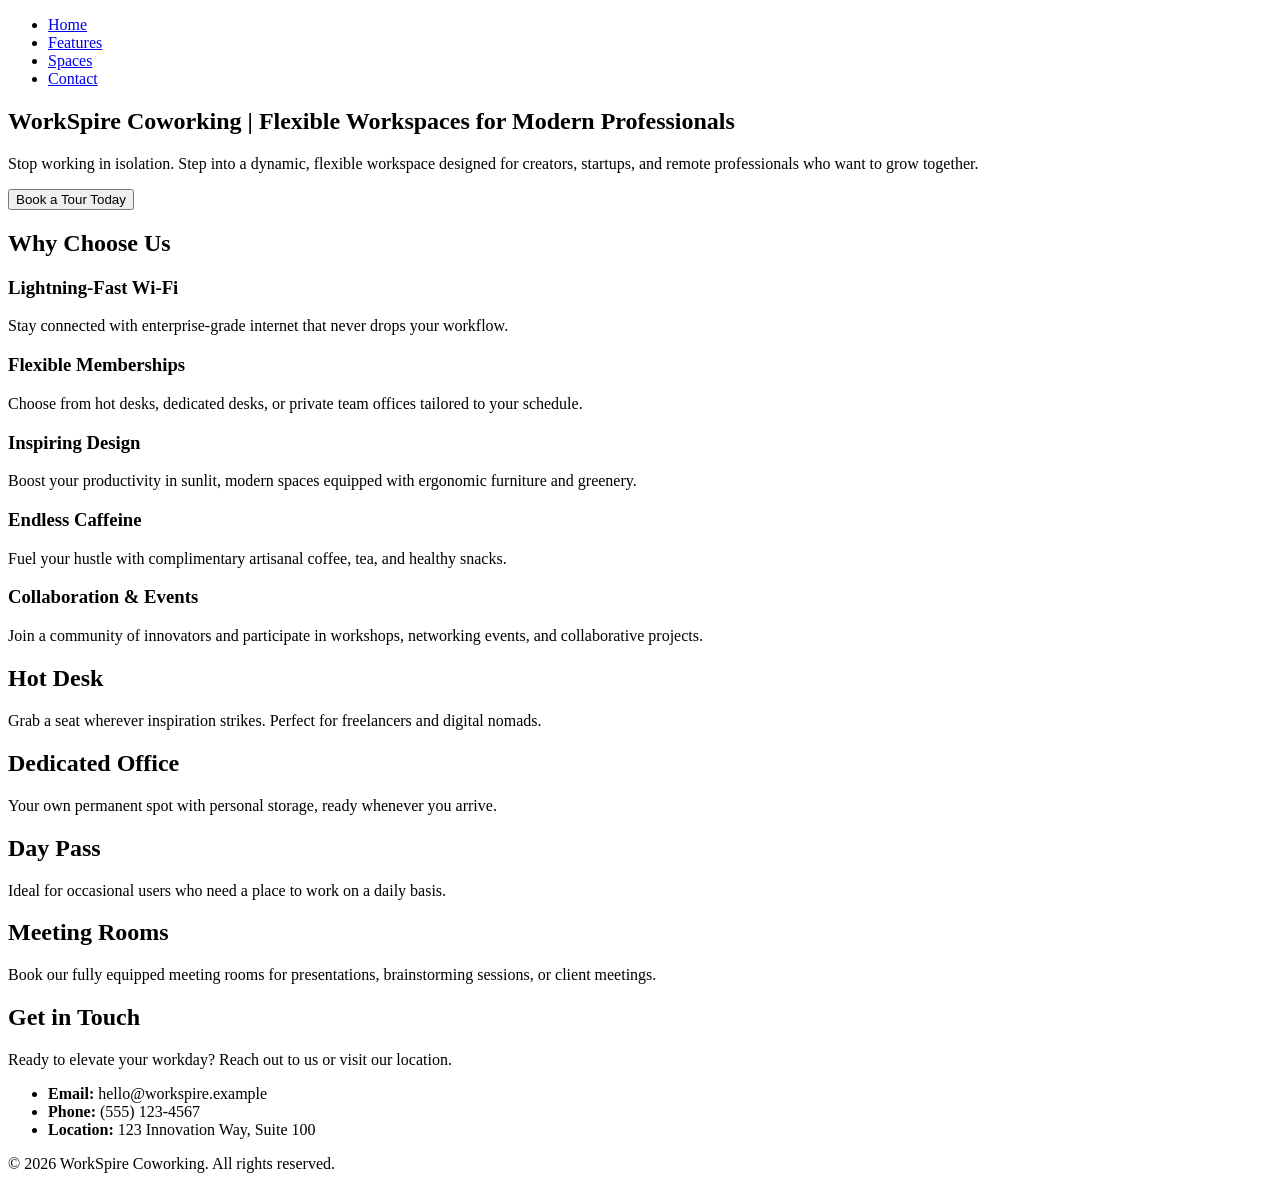
<file: coworking_intro_page/index.html>
<!doctype html>
<html lang="en">
  <head>
    <meta charset="UTF-8" />
    <meta name="viewport" content="width=device-width, initial-scale=1.0" />
    <title>
      WorkSpire Coworking | Flexible Workspaces for Modern Professionals
    </title>
  </head>
  <body>
    <header>
      <nav>
        <ul>
          <li><a href="#home">Home</a></li>
          <li><a href="#features">Features</a></li>
          <li><a href="#spaces">Spaces</a></li>
          <li><a href="#contact">Contact</a></li>
        </ul>
      </nav>
      <section id="home">
        <h1>
          WorkSpire Coworking | Flexible Workspaces for Modern Professionals
        </h1>
        <p>
          Stop working in isolation. Step into a dynamic, flexible workspace
          designed for creators, startups, and remote professionals who want to
          grow together.
        </p>
        <button>Book a Tour Today</button>
      </section>
    </header>
    <main>
      <section id="features">
        <h2>Why Choose Us</h2>
        <div class="card">
          <h3>Lightning-Fast Wi-Fi</h3>
          <p>
            Stay connected with enterprise-grade internet that never drops your
            workflow.
          </p>
        </div>
        <div class="card">
          <h3>Flexible Memberships</h3>
          <p>
            Choose from hot desks, dedicated desks, or private team offices
            tailored to your schedule.
          </p>
        </div>
        <div class="card">
          <h3>Inspiring Design</h3>
          <p>
            Boost your productivity in sunlit, modern spaces equipped with
            ergonomic furniture and greenery.
          </p>
        </div>
        <div class="card">
          <h3>Endless Caffeine</h3>
          <p>
            Fuel your hustle with complimentary artisanal coffee, tea, and
            healthy snacks.
          </p>
        </div>
        <div class="card">
          <h3>Collaboration & Events</h3>
          <p>
            Join a community of innovators and participate in workshops,
            networking events, and collaborative projects.
          </p>
        </div>
      </section>
      <section id="spaces">
        <div class="card">
          <h2>Hot Desk</h2>
          <p>
            Grab a seat wherever inspiration strikes. Perfect for freelancers
            and digital nomads.
          </p>
        </div>
        <div class="card">
          <h2>Dedicated Office</h2>
          <p>
            Your own permanent spot with personal storage, ready whenever you
            arrive.
          </p>
        </div>
        <div class="card">
          <h2>Day Pass</h2>
          <p>
            Ideal for occasional users who need a place to work on a daily
            basis.
          </p>
        </div>
        <div class="card">
          <h2>Meeting Rooms</h2>
          <p>
            Book our fully equipped meeting rooms for presentations,
            brainstorming sessions, or client meetings.
          </p>
        </div>
      </section>
      <section id="contact">
        <h2>Get in Touch</h2>
        <p>
          Ready to elevate your workday? Reach out to us or visit our location.
        </p>
        <ul>
          <li><b>Email:</b> hello@workspire.example</li>
          <li><b>Phone:</b> (555) 123-4567</li>
          <li><b>Location:</b> 123 Innovation Way, Suite 100</li>
        </ul>
      </section>
    </main>
    <footer>© 2026 WorkSpire Coworking. All rights reserved.</footer>
  </body>
</html>
</file>
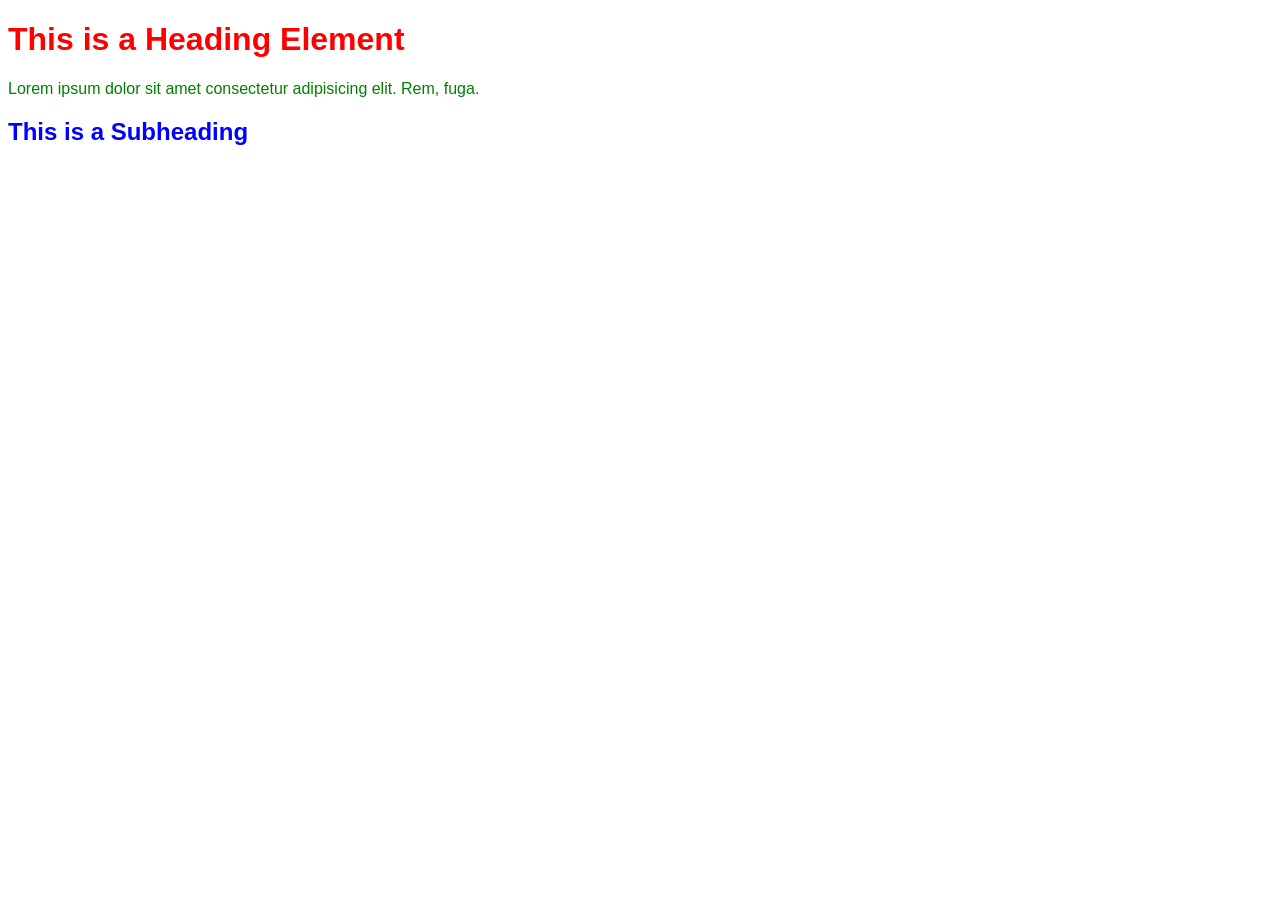
<file: css_basic/index.html>
<!doctype html>
<html lang="en">
  <head>
    <meta charset="UTF-8" />
    <meta name="viewport" content="width=device-width, initial-scale=1.0" />
    <title>Baisc CSS</title>
    <!-- example of internal CSS -->
    <style>
      /*syntax of css */
      h1 {
        color: red; /*key:value*/
      }
      p {
        color: green;
      }
    </style>
    <!-- example of external CSS -->
    <link rel="stylesheet" href="style.css" />
  </head>
  <body>
    <h1>This is a Heading Element</h1>
    <p>Lorem ipsum dolor sit amet consectetur adipisicing elit. Rem, fuga.</p>
    <!-- example of inline styling -->
    <h2 style="color: blue">This is a Subheading</h2>
  </body>
</html>
</file>
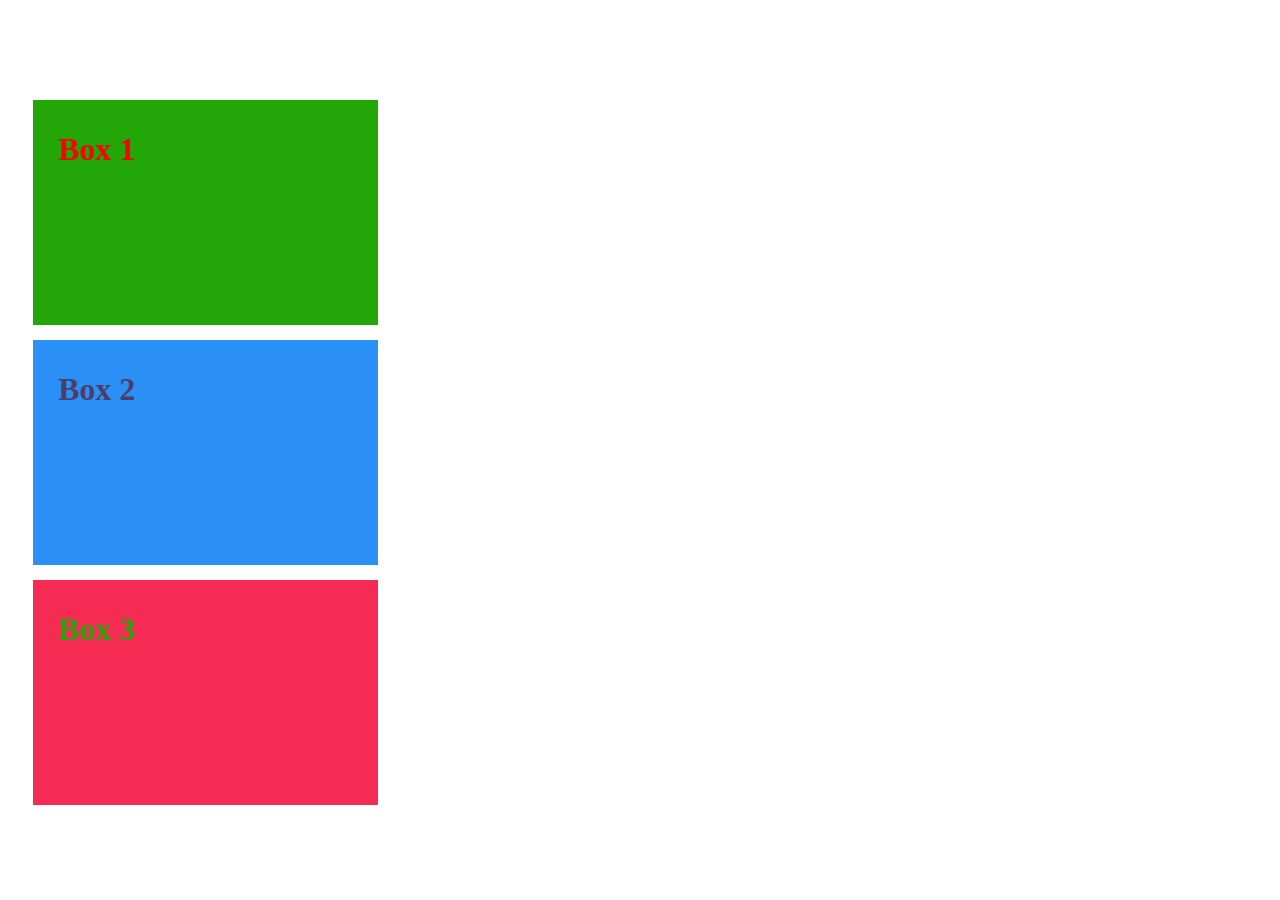
<file: css_basic_2/index.html>
<!doctype html>
<html lang="en">
  <head>
    <meta charset="UTF-8" />
    <meta name="viewport" content="width=device-width, initial-scale=1.0" />
    <title>Css Basic 2</title>
    <style>
      * {
        marign: 0;
        padding: 0;
      }
      .box-1 {
        color: red;
        background-color: #23a608;
        height: 200px;
        width: 300px;
        padding: 10px 20px 15px 25px; /*padding: top right bottom left*/
        margin: 100px 20px 15px 25px; /*margin: top right bottom left*/
      }
      .box-2 {
        color: rgb(80 60 100);
        background-color: #2b90f5;
        height: 200px;
        width: 300px;
        padding: 10px 20px 15px 25px; /*padding: top right bottom left*/
        margin: 10px 20px 15px 25px; /*margin: top right bottom left*/
      }
      .box-3 {
        color: #23a608;
        background-color: #f52b54;
        padding: 10px 20px 15px 25px; /*padding: top right bottom left*/
        margin: 10px 20px 15px 25px; /*margin: top right bottom left*/
        height: 200px;
        width: 300px;
      }
    </style>
  </head>
  <body>
    <div class="box-1"><h1>Box 1</h1></div>
    <div class="box-2"><h1>Box 2</h1></div>
    <div class="box-3"><h1>Box 3</h1></div>
  </body>
</html>
</file>
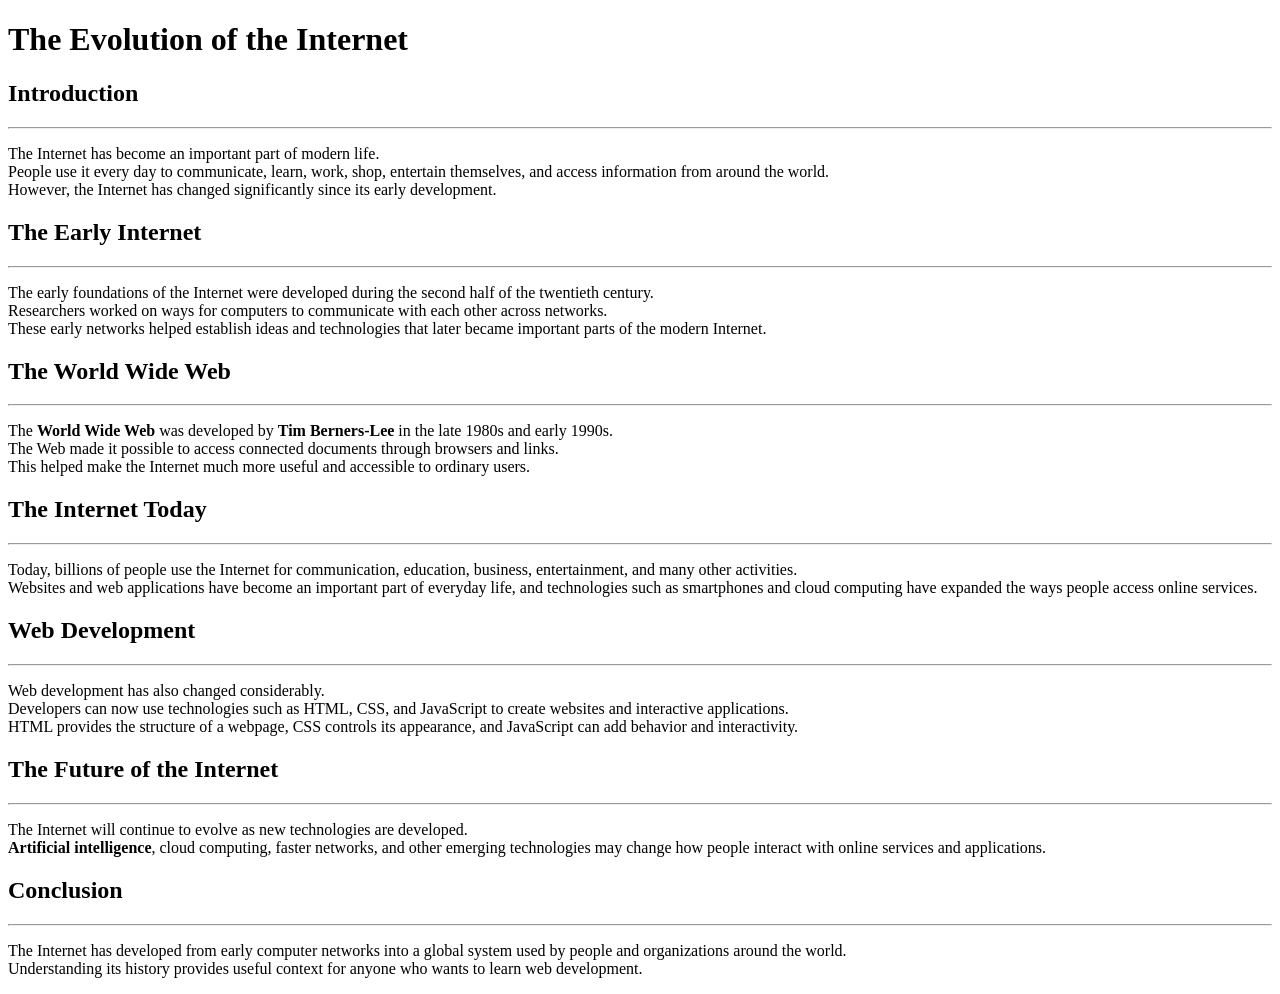
<file: evolution_of_internet/index.html>
<!doctype html>
<html lang="en">
  <head>
    <meta charset="UTF-8" />
    <meta name="viewport" content="width=device-width, initial-scale=1.0" />
    <title>Evolution Of Internet</title>
  </head>
  <body>
    <h1>The Evolution of the Internet</h1>
    <div>
      <h2>Introduction</h2>
      <hr />
      <p>
        The Internet has become an important part of modern life.<br />
        People use it every day to communicate, learn, work, shop, entertain
        themselves, and access information from around the world.<br />
        However, the Internet has changed significantly since its early
        development.
      </p>
    </div>
    <div>
      <h2>The Early Internet</h2>
      <hr />
      <p>
        The early foundations of the Internet were developed during the second
        half of the twentieth century.<br />
        Researchers worked on ways for computers to communicate with each other
        across networks.<br />
        These early networks helped establish ideas and technologies that later
        became important parts of the modern Internet.
      </p>
    </div>
    <div>
      <h2>The World Wide Web</h2>
      <hr />
      <p>
        The <b>World Wide Web</b> was developed by
        <strong>Tim Berners-Lee</strong> in the late 1980s and early 1990s.<br />
        The Web made it possible to access connected documents through browsers
        and links.<br />
        This helped make the Internet much more useful and accessible to
        ordinary users.
      </p>
    </div>
    <div>
      <h2>The Internet Today</h2>
      <hr />
      <p>
        Today, billions of people use the Internet for communication, education,
        business, entertainment, and many other activities.<br />
        Websites and web applications have become an important part of everyday
        life, and technologies such as smartphones and cloud computing have
        expanded the ways people access online services.
      </p>
    </div>
    <div>
      <h2>Web Development</h2>
      <hr />
      <p>
        Web development has also changed considerably.<br />
        Developers can now use technologies such as HTML, CSS, and JavaScript to
        create websites and interactive applications.<br />
        HTML provides the structure of a webpage, CSS controls its appearance,
        and JavaScript can add behavior and interactivity.
      </p>
    </div>
    <div>
      <h2>The Future of the Internet</h2>
      <hr />
      <p>
        The Internet will continue to evolve as new technologies are
        developed.<br />
        <strong>Artificial intelligence</strong>, cloud computing, faster
        networks, and other emerging technologies may change how people interact
        with online services and applications.
      </p>
    </div>
    <div>
      <h2>Conclusion</h2>
      <hr />
      <p>
        The Internet has developed from early computer networks into a global
        system used by people and organizations around the world.<br />
        Understanding its history provides useful context for anyone who wants
        to learn web development.
      </p>
    </div>
  </body>
</html>
</file>
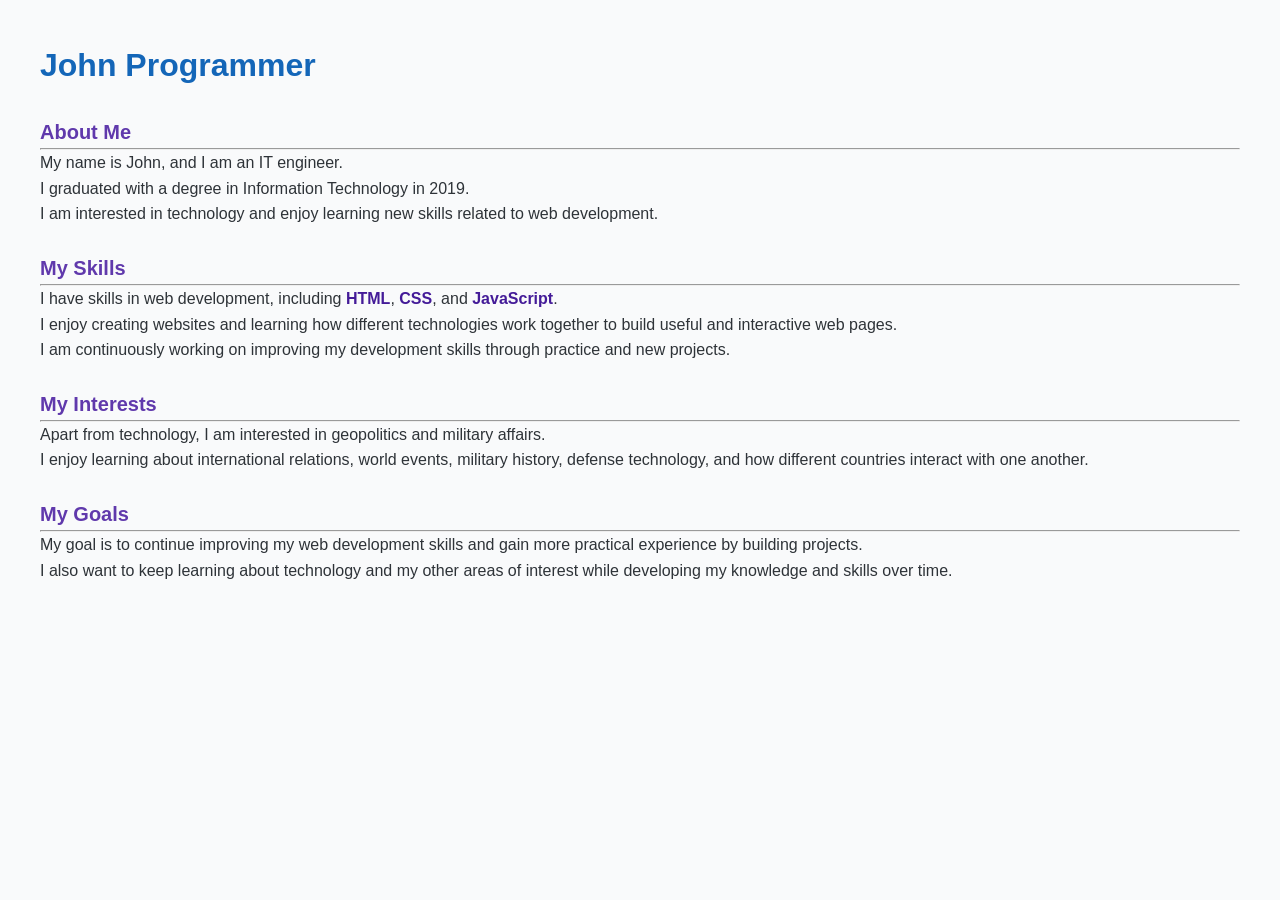
<file: intro_page/index.html>
<!doctype html>
<html lang="en">
  <head>
    <meta charset="UTF-8" />
    <meta name="viewport" content="width=device-width, initial-scale=1.0" />
    <title>Project 1: Intro Page</title>
    <link rel="stylesheet" href="style.css" />
  </head>
  <body>
    <h1>John Programmer</h1>
    <div>
      <h2>About Me</h2>
      <hr />
      <p>
        My name is John, and I am an IT engineer.<br />
        I graduated with a degree in Information Technology in 2019.<br />
        I am interested in technology and enjoy learning new skills related to
        web development.
      </p>
    </div>
    <div>
      <h2>My Skills</h2>
      <hr />
      <p>
        I have skills in web development, including
        <span class="skill">HTML</span>, <span class="skill">CSS</span>, and
        <span class="skill">JavaScript</span>.<br />
        I enjoy creating websites and learning how different technologies work
        together to build useful and interactive web pages.<br />
        I am continuously working on improving my development skills through
        practice and new projects.
      </p>
    </div>
    <div>
      <h2>My Interests</h2>
      <hr />
      <p>
        Apart from technology, I am interested in geopolitics and military
        affairs.<br />
        I enjoy learning about international relations, world events, military
        history, defense technology, and how different countries interact with
        one another.
      </p>
    </div>
    <div>
      <h2>My Goals</h2>
      <hr />
      <p>
        My goal is to continue improving my web development skills and gain more
        practical experience by building projects.<br />
        I also want to keep learning about technology and my other areas of
        interest while developing my knowledge and skills over time.
      </p>
    </div>
  </body>
</html>
</file>
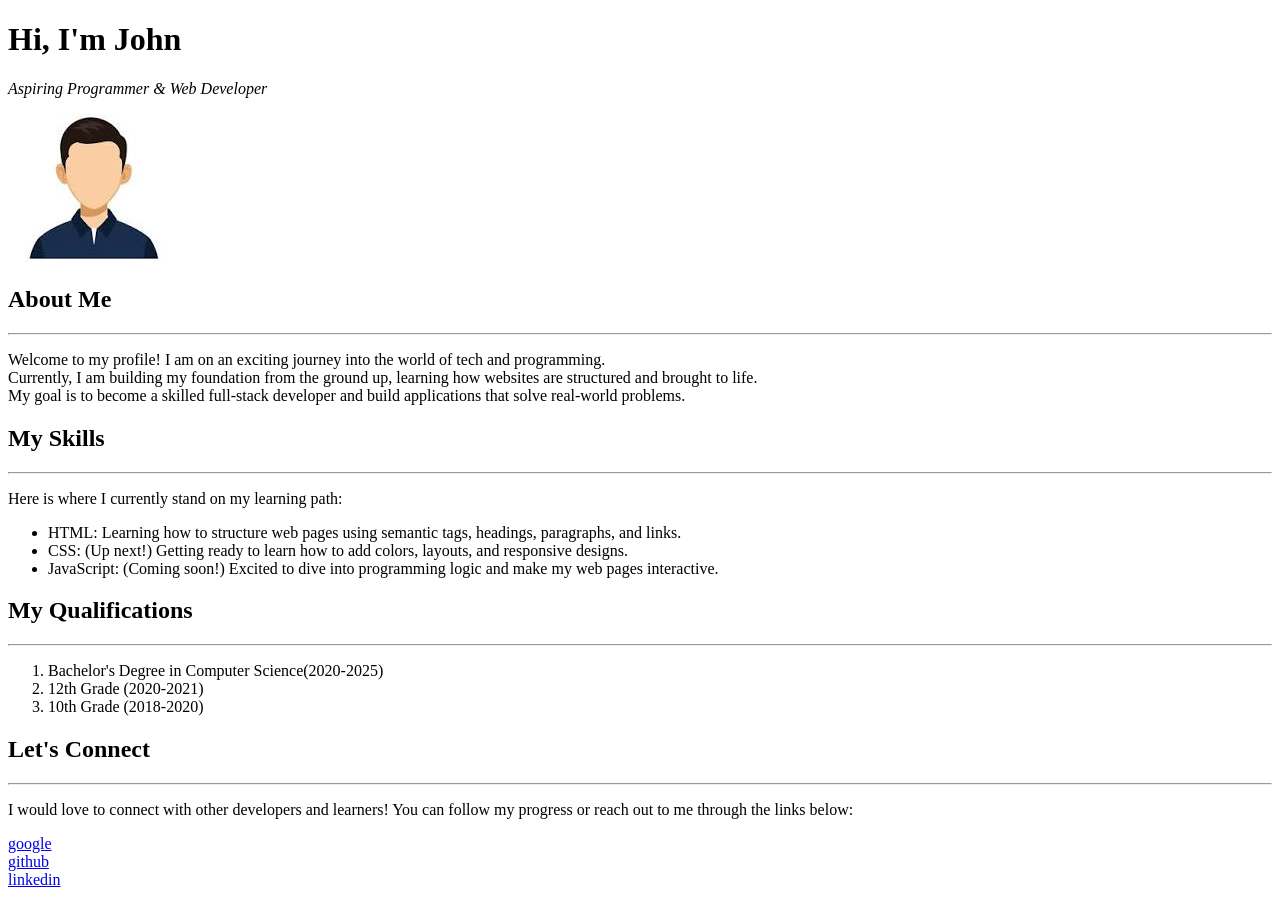
<file: profile_page/index.html>
<!doctype html>
<html lang="en">
  <head>
    <meta charset="UTF-8" />
    <meta name="viewport" content="width=device-width, initial-scale=1.0" />
    <title>Profile Page</title>
  </head>
  <body>
    <div>
      <h1>Hi, I'm John</h1>
      <p><i>Aspiring Programmer & Web Developer</i></p>
      <img src="./avatar.jpg" alt="John_image" />
    </div>
    <div>
      <h2>About Me</h2>
      <hr />
      <p>
        Welcome to my profile! I am on an exciting journey into the world of
        tech and programming.<br />
        Currently, I am building my foundation from the ground up, learning how
        websites are structured and brought to life.<br />
        My goal is to become a skilled full-stack developer and build
        applications that solve real-world problems.
      </p>
    </div>
    <div>
      <h2>My Skills</h2>
      <hr />
      <p>Here is where I currently stand on my learning path:</p>
      <ul>
        <li>
          HTML: Learning how to structure web pages using semantic tags,
          headings, paragraphs, and links.
        </li>
        <li>
          CSS: (Up next!) Getting ready to learn how to add colors, layouts, and
          responsive designs.
        </li>
        <li>
          JavaScript: (Coming soon!) Excited to dive into programming logic and
          make my web pages interactive.
        </li>
      </ul>
    </div>
    <div>
      <h2>My Qualifications</h2>
      <hr />
      <ol>
        <li>Bachelor's Degree in Computer Science(2020-2025)</li>
        <li>12th Grade (2020-2021)</li>
        <li>10th Grade (2018-2020)</li>
      </ol>
    </div>
    <div>
      <h2>Let's Connect</h2>
      <hr />
      <p>
        I would love to connect with other developers and learners! You can
        follow my progress or reach out to me through the links below:
      </p>
      <a href="https://www.google.com">google</a><br />
      <a href="https://www.github.com">github</a><br />
      <a href="https://www.linkedin.com">linkedin</a>
    </div>
  </body>
</html>
</file>
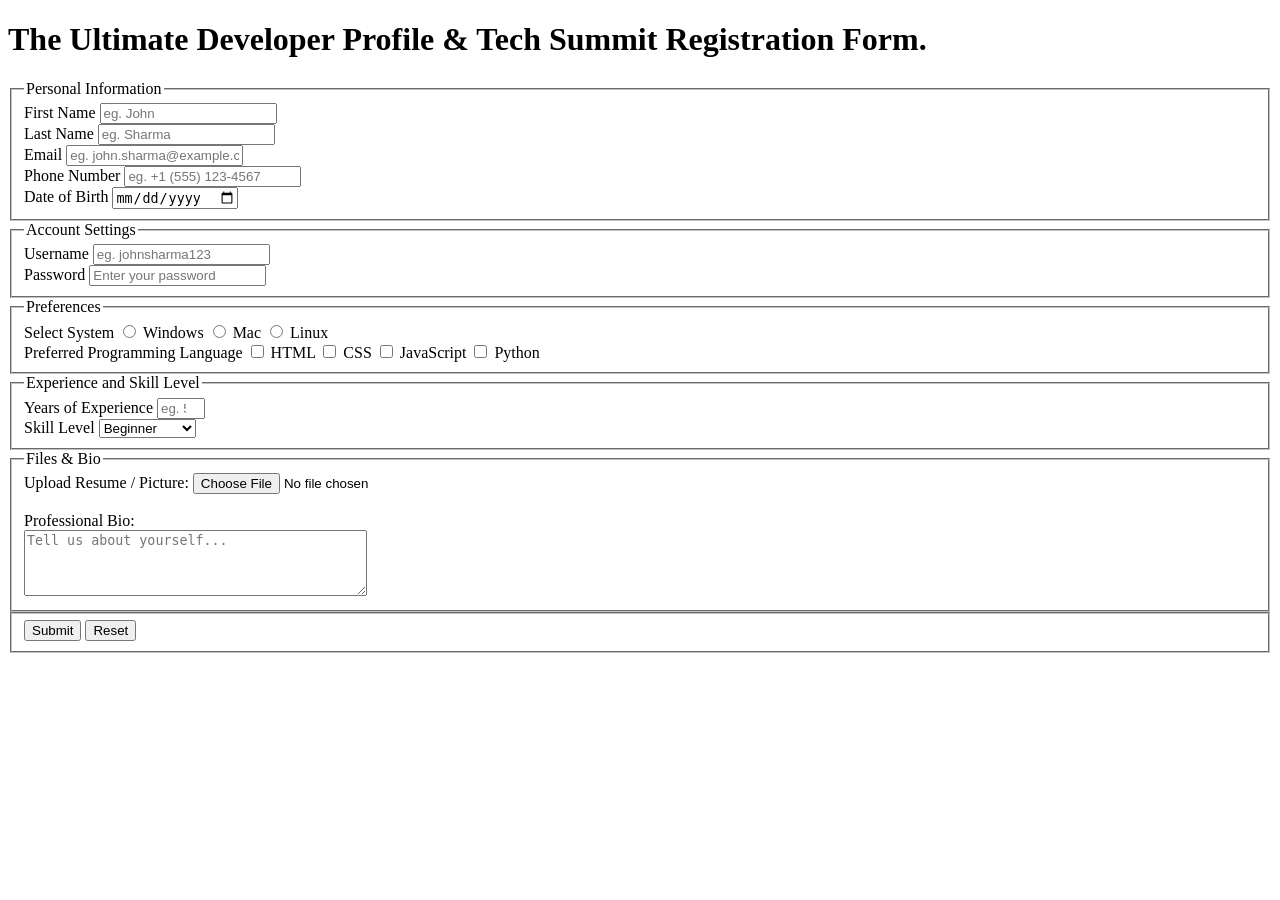
<file: project_practice_day7/index.html>
<!doctype html>
<html lang="en">
  <head>
    <meta charset="UTF-8" />
    <meta name="viewport" content="width=device-width, initial-scale=1.0" />
    <title>
      The Ultimate Developer Profile & Tech Summit Registration Form.
    </title>
  </head>
  <body>
    <header>
      <h1>The Ultimate Developer Profile & Tech Summit Registration Form.</h1>
    </header>
    <main>
      <form>
        <fieldset class="personal-info">
          <legend>Personal Information</legend>

          <label for="firstName">First Name</label>
          <input
            type="text"
            name="firstName"
            id="firstName"
            placeholder="eg. John"
          /><br />
          <label for="lastName">Last Name</label>
          <input
            type="text"
            name="lastName"
            id="lastName"
            placeholder="eg. Sharma"
          /><br />
          <label for="email">Email</label>
          <input
            type="email"
            name="email"
            id="email"
            placeholder="eg. john.sharma@example.com"
          /><br />
          <label for="phone">Phone Number</label>
          <input
            type="tel"
            name="phone"
            id="phone"
            placeholder="eg. +1 (555) 123-4567"
          /><br />
          <label for="dateOfBirth">Date of Birth</label>
          <input type="date" name="dateOfBirth" id="dateOfBirth" /><br />
        </fieldset>
        <fieldset class="account-setting">
          <legend>Account Settings</legend>

          <label for="username">Username</label>
          <input
            type="text"
            name="username"
            id="username"
            placeholder="eg. johnsharma123"
          /><br />
          <label for="password">Password</label>
          <input
            type="password"
            name="password"
            id="password"
            placeholder="Enter your password"
          /><br />
        </fieldset>
        <fieldset class="preference">
          <legend>Preferences</legend>

          <label for="">Select System</label>
          <input type="radio" name="system" id="windows" value="Windows" />
          Windows <input type="radio" name="system" id="mac" value="Mac" /> Mac
          <input type="radio" name="system" id="linux" value="Linux" />
          Linux<br />
          <label for="language">Preferred Programming Language</label>
          <input type="checkbox" name="language" id="html" value="HTML" />
          <label for="html">HTML</label>
          <input type="checkbox" name="language" id="css" value="CSS" />
          <label for="css">CSS</label>
          <input type="checkbox" name="language" id="js" value="JavaScript" />
          <label for="js">JavaScript</label>
          <input type="checkbox" name="language" id="python" value="Python" />
          <label for="python">Python</label>
        </fieldset>
        <fieldset class="level-settings">
          <legend>Experience and Skill Level</legend>

          <label for="experience">Years of Experience</label>
          <input
            type="number"
            name="experience"
            id="experience"
            min="0"
            max="20"
            placeholder="eg. 5"
          />
          <br />
          <label for="skillLevel">Skill Level</label>
          <select name="skillLevel" id="skillLevel">
            <option value="beginner">Beginner</option>
            <option value="intermediate">Intermediate</option>
            <option value="advanced">Advanced</option>
          </select>
          <br />
        </fieldset>
        <fieldset>
          <legend>Files & Bio</legend>

          <label for="resume">Upload Resume / Picture:</label>
          <input type="file" name="resume" id="resume" /><br /><br />

          <label for="bio">Professional Bio:</label><br />
          <textarea
            name="bio"
            id="bio"
            rows="4"
            cols="40"
            placeholder="Tell us about yourself..."
          ></textarea>
        </fieldset>
        <fieldset class="submit-fieldset">
          <button type="submit">Submit</button>
          <button type="reset">Reset</button>
        </fieldset>
      </form>
    </main>
  </body>
</html>
</file>
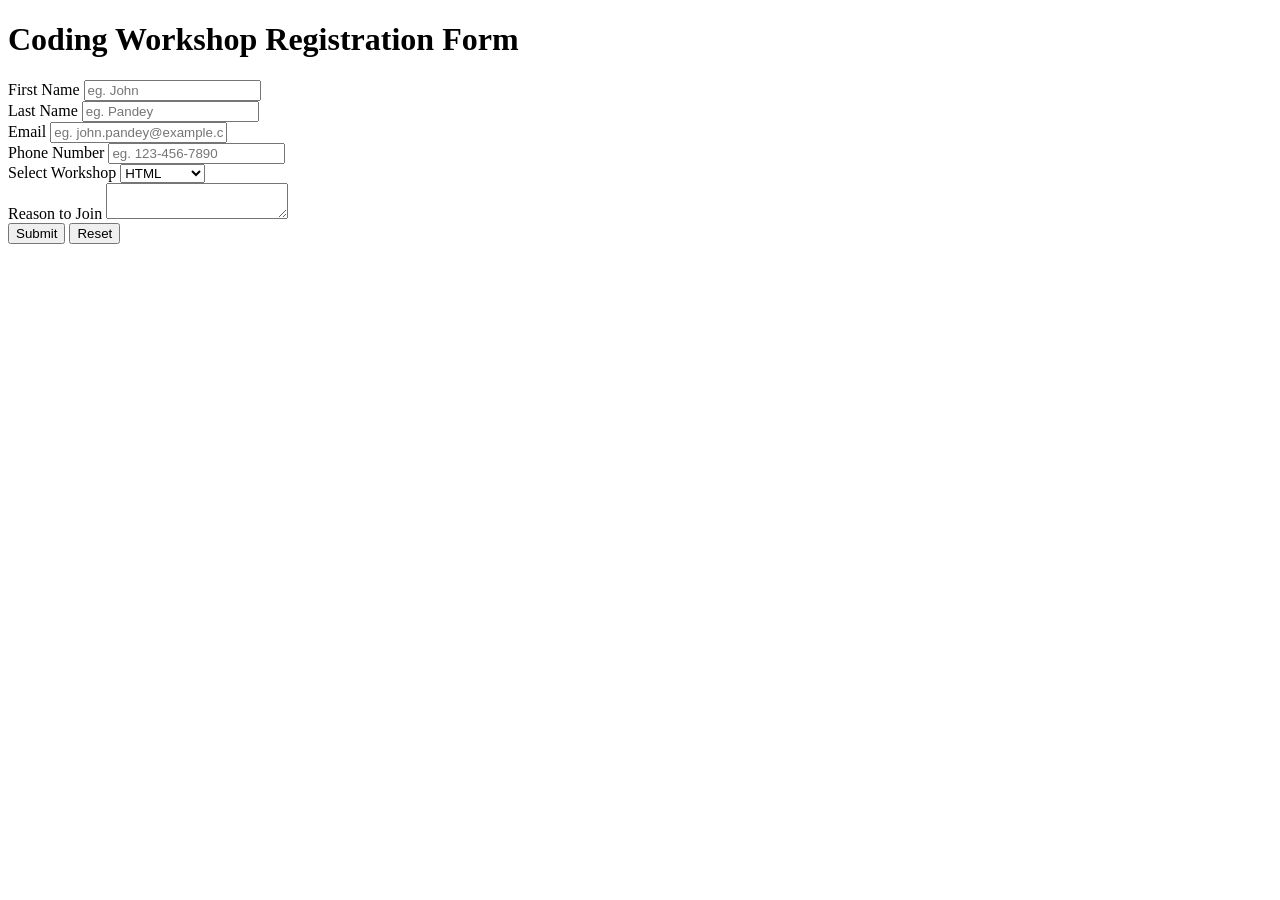
<file: registration_form/index.html>
<!doctype html>
<html lang="en">
  <head>
    <meta charset="UTF-8" />
    <meta name="viewport" content="width=device-width, initial-scale=1.0" />
    <title>Coding Workshop Registration Form</title>
  </head>
  <body>
    <main>
      <h1>Coding Workshop Registration Form</h1>
      <section>
        <form>
          <label for="firstName">First Name</label>
          <input
            type="text"
            name="firstName"
            id="firstName"
            placeholder="eg. John"
          /><br />
          <label for="lastName">Last Name</label>
          <input
            type="text"
            name="lastName"
            id="lastName"
            placeholder="eg. Pandey"
          /><br />
          <label for="userEmail">Email</label>
          <input
            type="email"
            name="userEmail"
            id="userEmail"
            placeholder="eg. john.pandey@example.com"
          /><br />
          <label for="phone">Phone Number</label>
          <input
            type="number"
            name="phone"
            id="phone"
            placeholder="eg. 123-456-7890"
          /><br />
          <label for="workshop">Select Workshop</label>
          <select name="workshop" id="workshop">
            <option value="HTML">HTML</option>
            <option value="CSS">CSS</option>
            <option value="JavaScript">JavaScript</option>
            <option value="ReactJS">ReactJs</option></select
          ><br />
          <label for="reason">Reason to Join</label>
          <textarea name="reason" id="reason"></textarea><br />
          <button type="submit">Submit</button>
          <button type="reset">Reset</button>
        </form>
      </section>
    </main>
  </body>
</html>
</file>
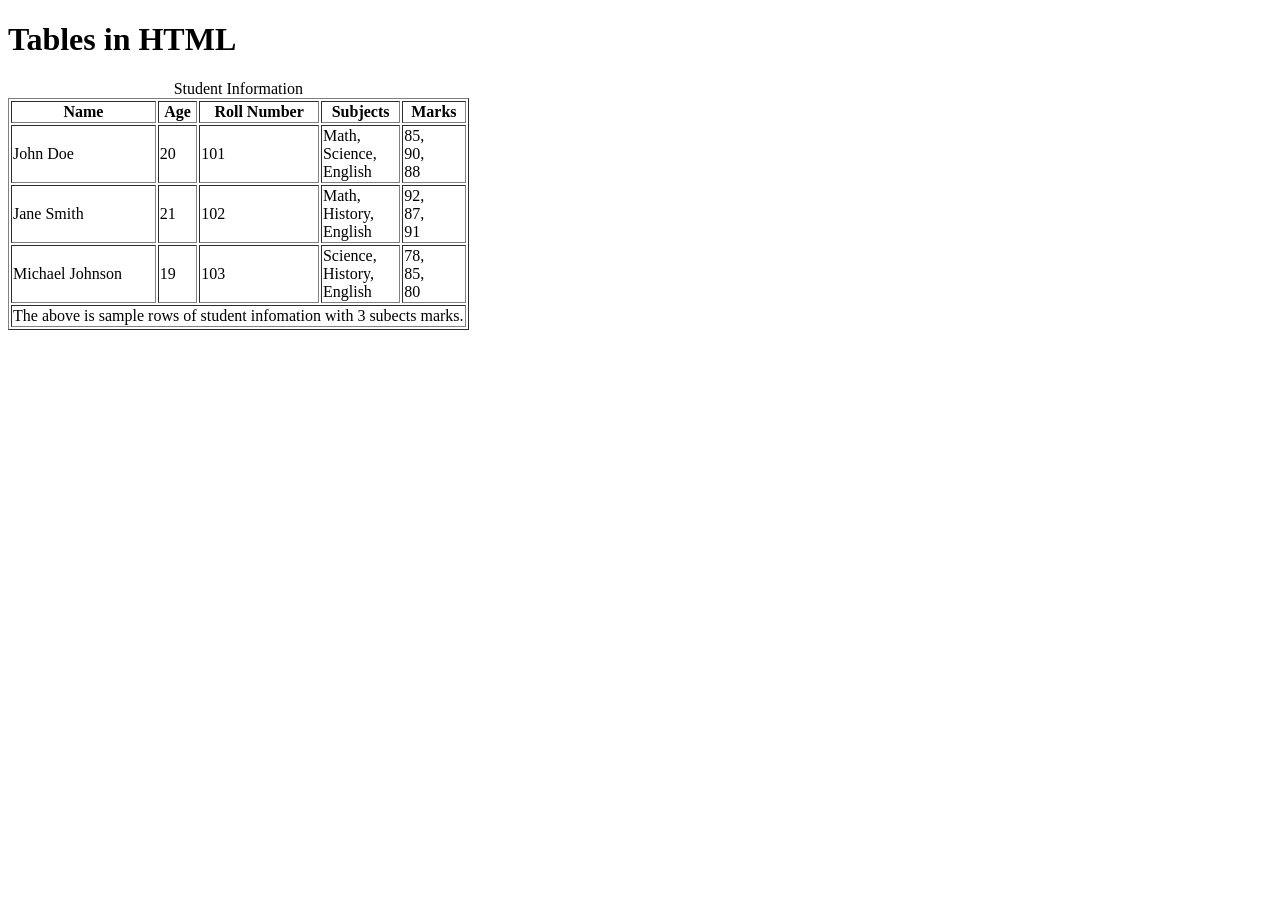
<file: student_info_table/index.html>
<!doctype html>
<html lang="en">
  <head>
    <meta charset="UTF-8" />
    <meta name="viewport" content="width=device-width, initial-scale=1.0" />
    <title>Tables in HTML</title>
  </head>
  <body>
    <h1>Tables in HTML</h1>
    <table border="1">
      <caption>
        Student Information
      </caption>
      <thead>
        <tr>
          <th>Name</th>
          <th>Age</th>
          <th>Roll Number</th>
          <th>Subjects</th>
          <th>Marks</th>
        </tr>
      </thead>
      <tbody>
        <tr>
          <td>John Doe</td>
          <td>20</td>
          <td>101</td>
          <td>
            Math,<br />
            Science,<br />
            English
          </td>
          <td>
            85,<br />
            90,<br />
            88
          </td>
        </tr>
        <tr>
          <td>Jane Smith</td>
          <td>21</td>
          <td>102</td>
          <td>
            Math,<br />
            History,<br />
            English
          </td>
          <td>
            92,<br />
            87,<br />
            91
          </td>
        </tr>
        <tr>
          <td>Michael Johnson</td>
          <td>19</td>
          <td>103</td>
          <td>
            Science,<br />
            History,<br />
            English
          </td>
          <td>
            78,<br />
            85,<br />
            80
          </td>
        </tr>
        <tr>
          <td colspan="5">
            The above is sample rows of student infomation with 3 subects marks.
          </td>
        </tr>
      </tbody>
    </table>
  </body>
</html>
</file>
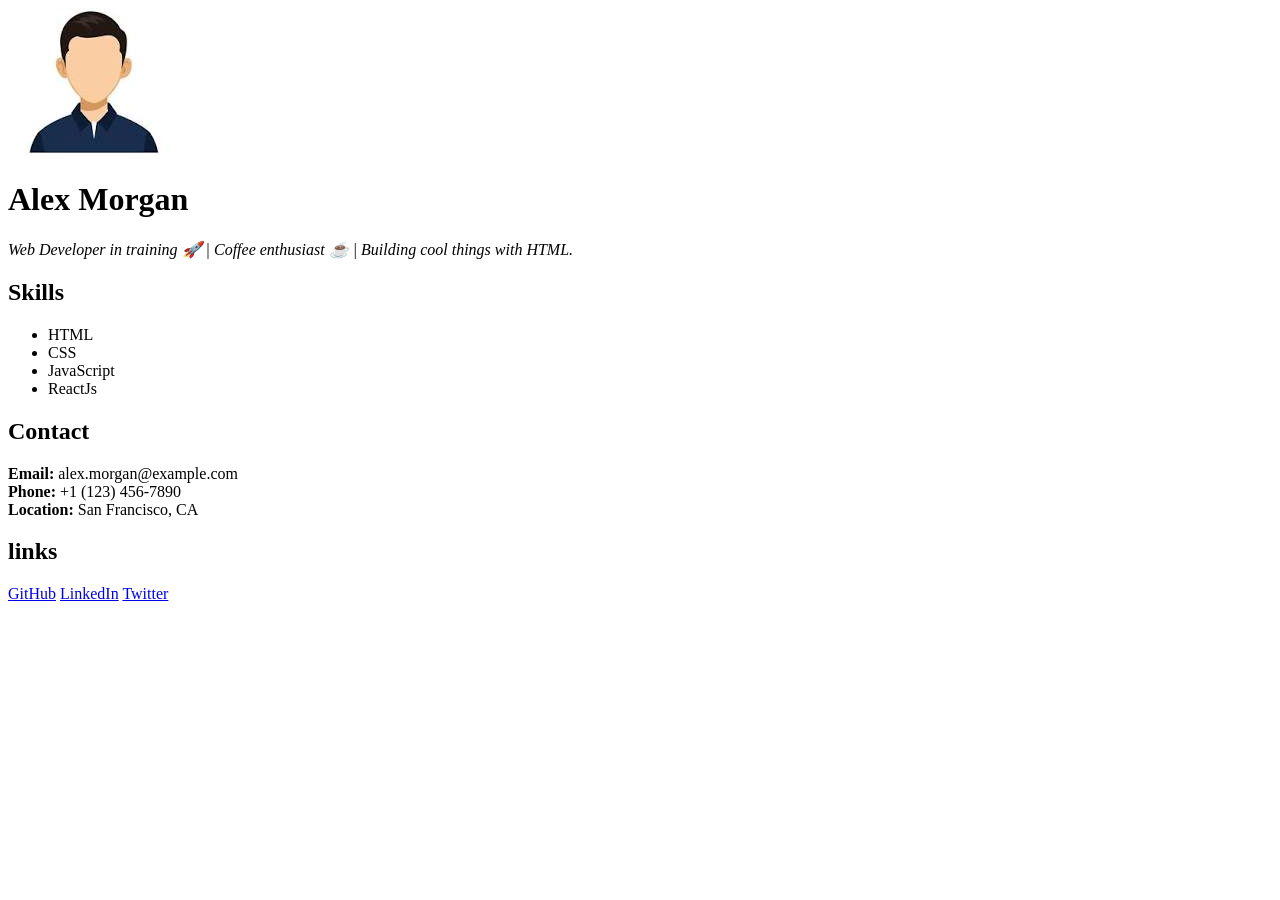
<file: project_practice_day5/profile_card/index.html>
<!doctype html>
<html lang="en">
  <head>
    <meta charset="UTF-8" />
    <meta name="viewport" content="width=device-width, initial-scale=1.0" />
    <title>Personal Profile Card</title>
  </head>
  <body>
    <div class="profile-card">
      <img src="./avatar.jpg" alt="personal_avatar" />
      <h1>Alex Morgan</h1>
      <p>
        <i>
          Web Developer in training 🚀 | Coffee enthusiast ☕ | Building cool
          things with HTML.
        </i>
      </p>
      <div>
        <h2>Skills</h2>
        <ul>
          <li>HTML</li>
          <li>CSS</li>
          <li>JavaScript</li>
          <li>ReactJs</li>
        </ul>
      </div>
      <div>
        <h2>Contact</h2>
        <p>
          <strong>Email:</strong> alex.morgan@example.com<br />
          <strong>Phone:</strong> +1 (123) 456-7890<br />
          <strong>Location:</strong> San Francisco, CA
        </p>
      </div>
      <div>
        <h2>links</h2>
        <a href="https://github.com" target="_blank">GitHub</a>
        <a href="https://linkedin.com" target="_blank">LinkedIn</a>
        <a href="https://twitter.com" target="_blank">Twitter</a>
      </div>
    </div>
  </body>
</html>
</file>
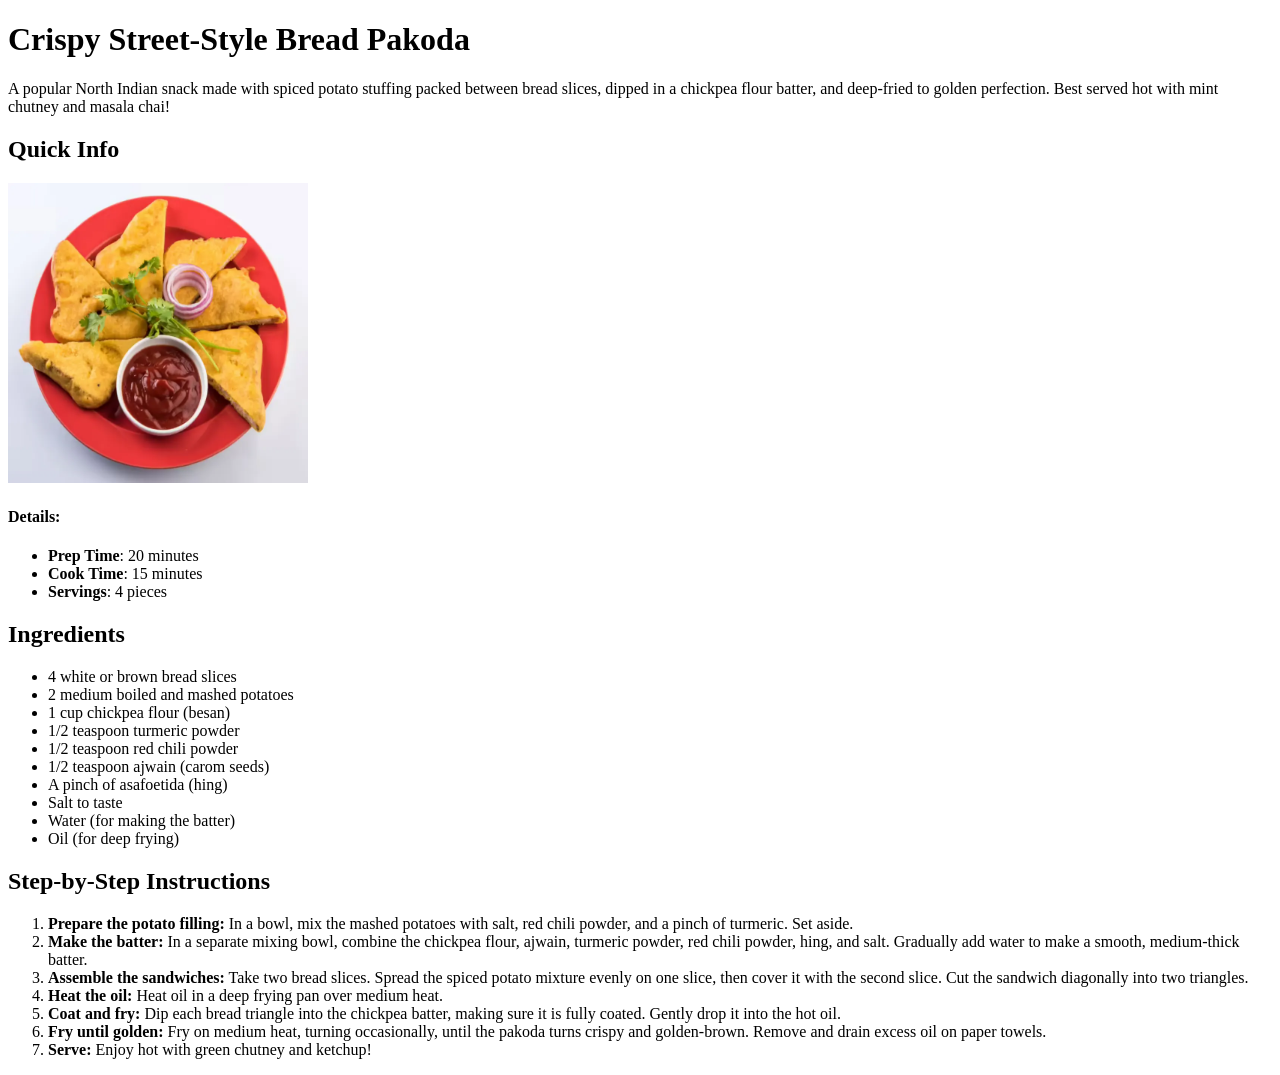
<file: project_practice_day5/recipe_card/index.html>
<!doctype html>
<html lang="en">
  <head>
    <meta charset="UTF-8" />
    <meta name="viewport" content="width=device-width, initial-scale=1.0" />
    <title>Digital Recipe Card</title>
  </head>
  <body>
    <h1>Crispy Street-Style Bread Pakoda</h1>
    <p>
      A popular North Indian snack made with spiced potato stuffing packed
      between bread slices, dipped in a chickpea flour batter, and deep-fried to
      golden perfection. Best served hot with mint chutney and masala chai!
    </p>
    <div>
      <h2>Quick Info</h2>
      <img src="./bread_pakoda.webp" alt="bread pakoda" width="300" />
      <h4>Details:</h4>
      <ul>
        <li><b>Prep Time</b>: 20 minutes</li>
        <li><b>Cook Time</b>: 15 minutes</li>
        <li><b>Servings</b>: 4 pieces</li>
      </ul>
    </div>
    <div>
      <h2>Ingredients</h2>
      <ul>
        <li>4 white or brown bread slices</li>
        <li>2 medium boiled and mashed potatoes</li>
        <li>1 cup chickpea flour (besan)</li>
        <li>1/2 teaspoon turmeric powder</li>
        <li>1/2 teaspoon red chili powder</li>
        <li>1/2 teaspoon ajwain (carom seeds)</li>
        <li>A pinch of asafoetida (hing)</li>
        <li>Salt to taste</li>
        <li>Water (for making the batter)</li>
        <li>Oil (for deep frying)</li>
      </ul>
    </div>
    <div>
      <h2>Step-by-Step Instructions</h2>

      <ol>
        <li>
          <b>Prepare the potato filling:</b> In a bowl, mix the mashed potatoes
          with salt, red chili powder, and a pinch of turmeric. Set aside.
        </li>
        <li>
          <b>Make the batter:</b> In a separate mixing bowl, combine the
          chickpea flour, ajwain, turmeric powder, red chili powder, hing, and
          salt. Gradually add water to make a smooth, medium-thick batter.
        </li>
        <li>
          <b>Assemble the sandwiches:</b> Take two bread slices. Spread the
          spiced potato mixture evenly on one slice, then cover it with the
          second slice. Cut the sandwich diagonally into two triangles.
        </li>
        <li>
          <b>Heat the oil:</b> Heat oil in a deep frying pan over medium heat.
        </li>
        <li>
          <b>Coat and fry:</b> Dip each bread triangle into the chickpea batter,
          making sure it is fully coated. Gently drop it into the hot oil.
        </li>
        <li>
          <b>Fry until golden:</b> Fry on medium heat, turning occasionally,
          until the pakoda turns crispy and golden-brown. Remove and drain
          excess oil on paper towels.
        </li>
        <li><b>Serve:</b> Enjoy hot with green chutney and ketchup!</li>
      </ol>
    </div>
  </body>
</html>
</file>
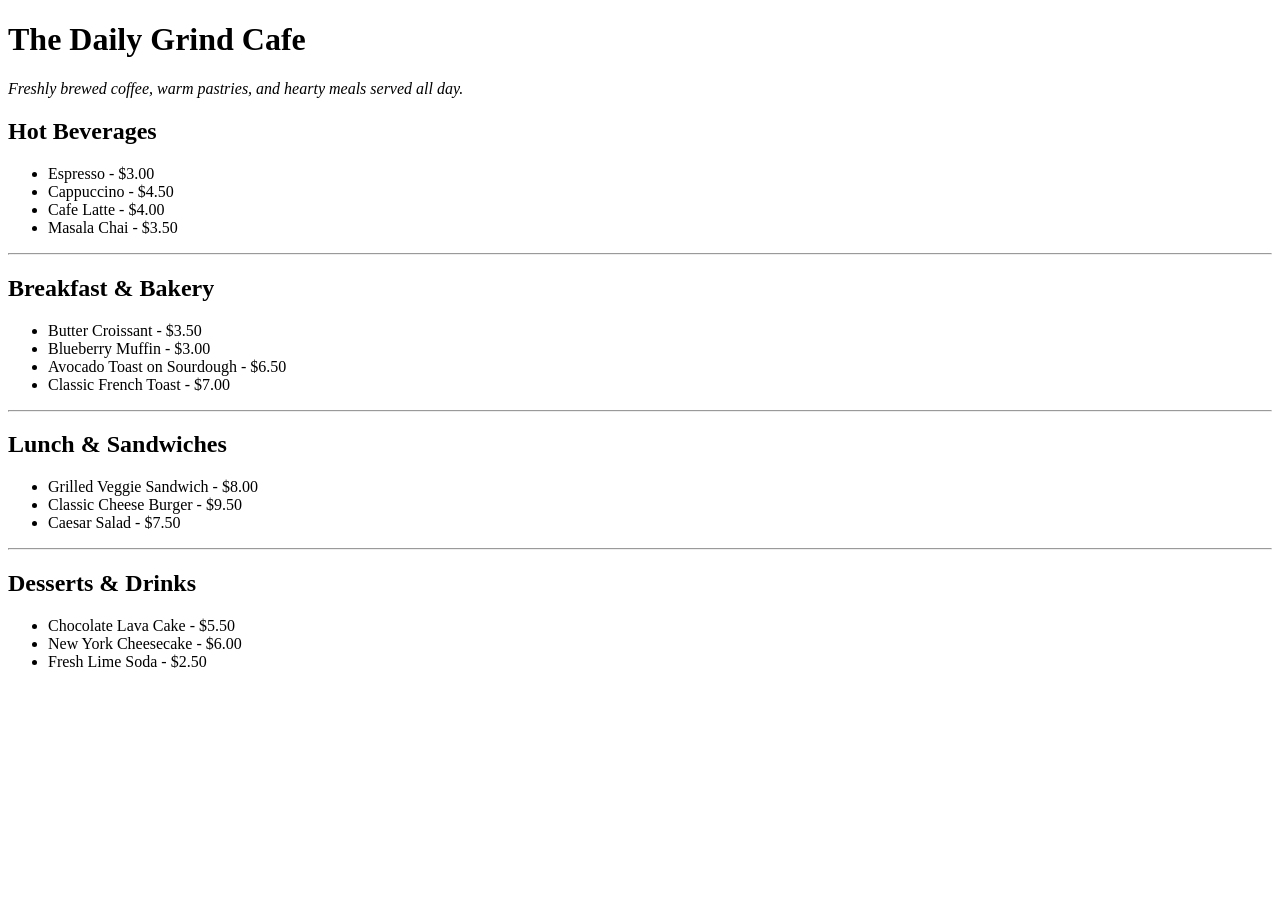
<file: project_practice_day5/restaurant_menu/index.html>
<!doctype html>
<html lang="en">
  <head>
    <meta charset="UTF-8" />
    <meta name="viewport" content="width=device-width, initial-scale=1.0" />
    <title>Restaurant Menu</title>
  </head>
  <body>
    <h1>The Daily Grind Cafe</h1>
    <p>
      <i>
        Freshly brewed coffee, warm pastries, and hearty meals served all day.
      </i>
    </p>
    <div class="menu_category">
      <h2>Hot Beverages</h2>
      <ul>
        <li>Espresso - $3.00</li>
        <li>Cappuccino - $4.50</li>
        <li>Cafe Latte - $4.00</li>
        <li>Masala Chai - $3.50</li>
      </ul>
    </div>
    <hr />
    <div class="menu_category">
      <h2>Breakfast & Bakery</h2>
      <ul>
        <li>Butter Croissant - $3.50</li>
        <li>Blueberry Muffin - $3.00</li>
        <li>Avocado Toast on Sourdough - $6.50</li>
        <li>Classic French Toast - $7.00</li>
      </ul>
    </div>
    <hr />
    <div class="menu_category">
      <h2>Lunch & Sandwiches</h2>
      <ul>
        <li>Grilled Veggie Sandwich - $8.00</li>
        <li>Classic Cheese Burger - $9.50</li>
        <li>Caesar Salad - $7.50</li>
      </ul>
    </div>
    <hr />
    <div class="menu_category">
      <h2>Desserts & Drinks</h2>
      <ul>
        <li>Chocolate Lava Cake - $5.50</li>
        <li>New York Cheesecake - $6.00</li>
        <li>Fresh Lime Soda - $2.50</li>
      </ul>
    </div>
  </body>
</html>
</file>
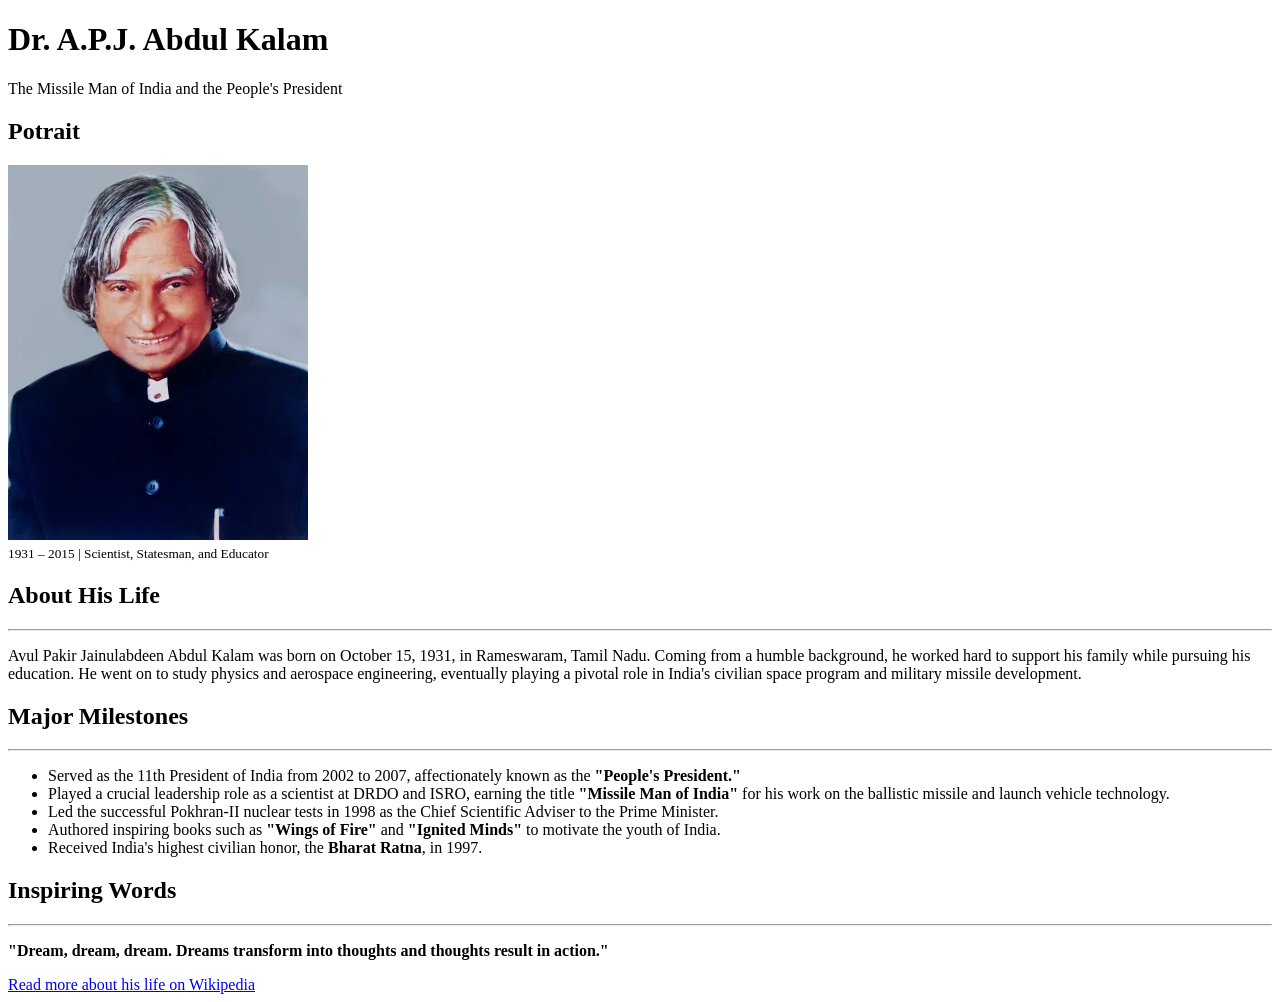
<file: project_practice_day5/tribute_page/index.html>
<!doctype html>
<html lang="en">
  <head>
    <meta charset="UTF-8" />
    <meta name="viewport" content="width=device-width, initial-scale=1.0" />
    <title>A Tribute to Dr. A.P.J. Abdul Kalam</title>
  </head>
  <body>
    <h1>Dr. A.P.J. Abdul Kalam</h1>
    <p>The Missile Man of India and the People's President</p>
    <div>
      <h2>Potrait</h2>
      <img
        src="./apj_image.webp"
        alt="Dr. A.P.J. Abdul Kalam"
        width="300"
      /><br />
      <small>1931 – 2015 | Scientist, Statesman, and Educator</small>
    </div>
    <div>
      <h2>About His Life</h2>
      <hr />
      <p>
        Avul Pakir Jainulabdeen Abdul Kalam was born on October 15, 1931, in
        Rameswaram, Tamil Nadu. Coming from a humble background, he worked hard
        to support his family while pursuing his education. He went on to study
        physics and aerospace engineering, eventually playing a pivotal role in
        India's civilian space program and military missile development.
      </p>
    </div>
    <div>
      <h2>Major Milestones</h2>
      <hr />
      <ul>
        <li>
          Served as the 11th President of India from 2002 to 2007,
          affectionately known as the <strong>"People's President."</strong>
        </li>
        <li>
          Played a crucial leadership role as a scientist at DRDO and ISRO,
          earning the title <strong>"Missile Man of India"</strong> for his work
          on the ballistic missile and launch vehicle technology.
        </li>
        <li>
          Led the successful Pokhran-II nuclear tests in 1998 as the Chief
          Scientific Adviser to the Prime Minister.
        </li>
        <li>
          Authored inspiring books such as <strong>"Wings of Fire"</strong> and
          <strong>"Ignited Minds"</strong>
          to motivate the youth of India.
        </li>
        <li>
          Received India's highest civilian honor, the
          <strong>Bharat Ratna</strong>, in 1997.
        </li>
      </ul>
    </div>
    <div>
      <h2>Inspiring Words</h2>
      <hr />
      <p>
        <strong
          >"Dream, dream, dream. Dreams transform into thoughts and thoughts
          result in action."</strong
        >
      </p>
    </div>
    <div>
      <a
        href="https://en.wikipedia.org/wiki/A._P._J._Abdul_Kalam"
        target="_blank"
      >
        Read more about his life on Wikipedia
      </a>
    </div>
  </body>
</html>
</file>
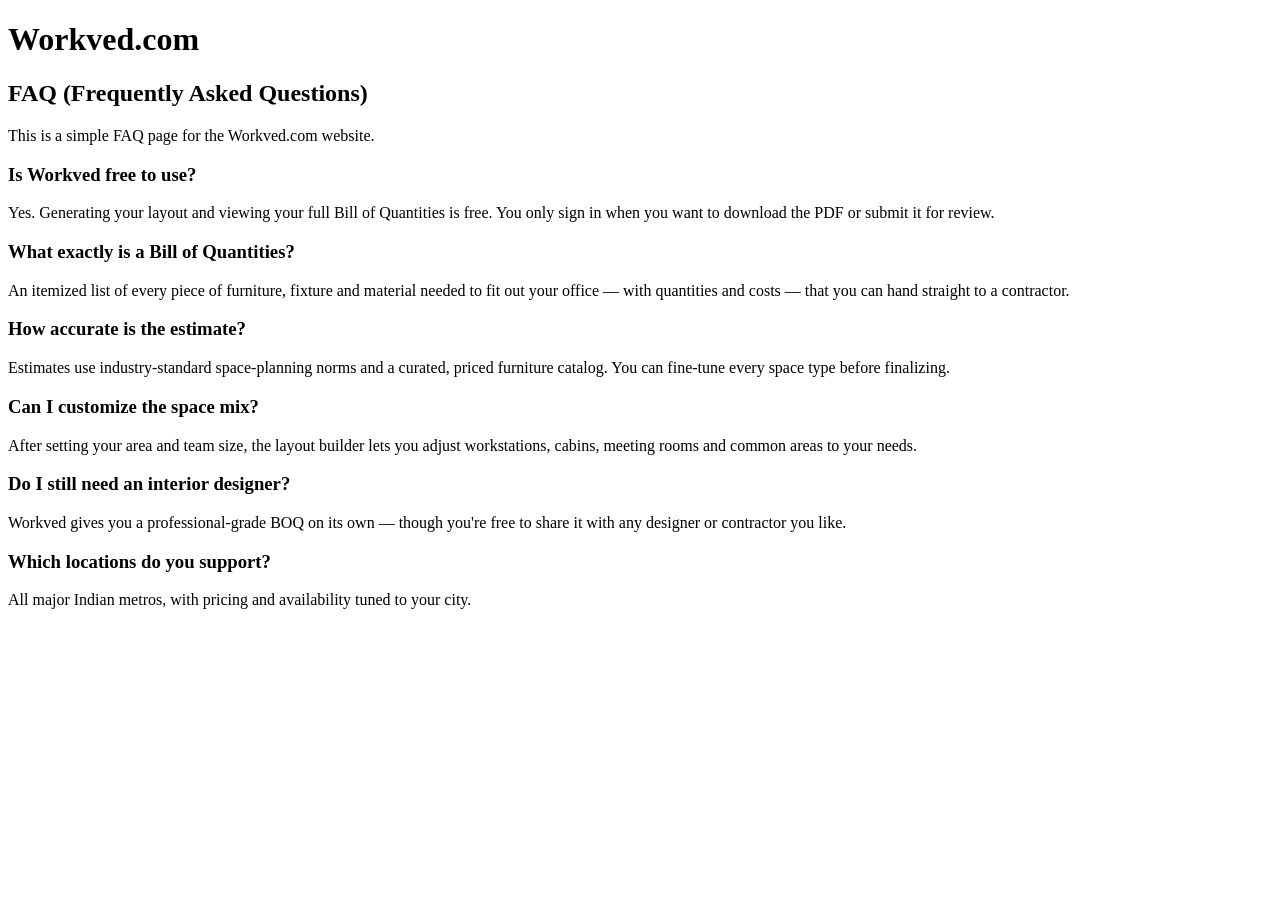
<file: project_practice_day5/workved_faq/index.html>
<!doctype html>
<html lang="en">
  <head>
    <meta charset="UTF-8" />
    <meta name="viewport" content="width=device-width, initial-scale=1.0" />
    <title>Project 1: Workved FAQ</title>
  </head>
  <body>
    <h1>Workved.com</h1>
    <div>
      <h2>FAQ (Frequently Asked Questions)</h2>
      <p>This is a simple FAQ page for the Workved.com website.</p>
    </div>

    <div>
      <h3>Is Workved free to use?</h3>
      <p>
        Yes. Generating your layout and viewing your full Bill of Quantities is
        free. You only sign in when you want to download the PDF or submit it
        for review.
      </p>
    </div>
    <div>
      <h3>What exactly is a Bill of Quantities?</h3>
      <p>
        An itemized list of every piece of furniture, fixture and material
        needed to fit out your office — with quantities and costs — that you can
        hand straight to a contractor.
      </p>
    </div>
    <div>
      <h3>How accurate is the estimate?</h3>
      <p>
        Estimates use industry-standard space-planning norms and a curated,
        priced furniture catalog. You can fine-tune every space type before
        finalizing.
      </p>
    </div>
    <div>
      <h3>Can I customize the space mix?</h3>
      <p>
        After setting your area and team size, the layout builder lets you
        adjust workstations, cabins, meeting rooms and common areas to your
        needs.
      </p>
    </div>
    <div>
      <h3>Do I still need an interior designer?</h3>
      <p>
        Workved gives you a professional-grade BOQ on its own — though you're
        free to share it with any designer or contractor you like.
      </p>
    </div>
    <div>
      <h3>Which locations do you support?</h3>
      <p>
        All major Indian metros, with pricing and availability tuned to your
        city.
      </p>
    </div>
  </body>
</html>
</file>
<file: css_basic/style.css>
* {
  font-family: Arial, Helvetica, sans-serif;
}
</file>
<file: intro_page/style.css>
* {
  margin: 0;
  padding: 0;
  /* box-sizing: border-box; Good practice */
  font-family: "Segoe UI", Tahoma, Geneva, Verdana, sans-serif;
}

body {
  background-color: hsl(
    210,
    20%,
    98%
  ); /* Softer, slightly cooler neutral background */
  color: hsl(
    210,
    10%,
    20%
  ); /* Dark gray body text instead of harsh pure black */
  line-height: 1.6; /* Comfortable reading space for paragraphs */
  padding: 40px; /* Give the page some breathing room */
}

h1 {
  font-size: 32px;
  color: hsl(210, 80%, 40%); /* A more professional, sophisticated deep blue */
  font-weight: 700;
  margin-bottom: 20px;
}

h2 {
  font-size: 20px;
  color: hsl(260, 50%, 45%); /* A softer, muted purple */
  font-weight: 600;
  margin-top: 25px;
}

.skill {
  font-weight: 700;
  color: hsl(260, 70%, 35%);
}
</file>
